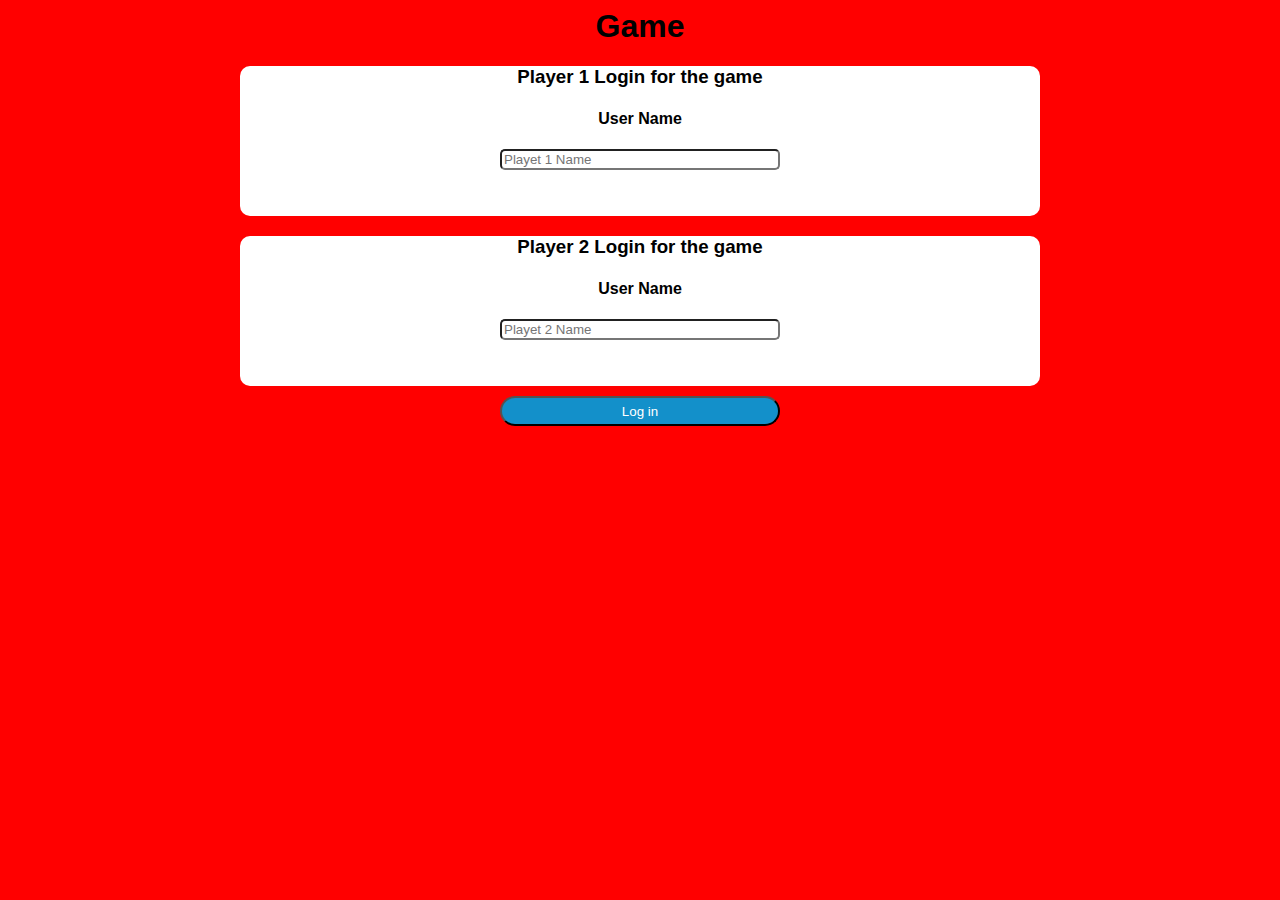
<file: index.html>
<html lang="en">
<head>
    <title>Math Quiz</title>
    <link rel="stylesheet" href="style.css">
</head>
<body>
    <center>
    <h1>Game</h1>
<div id="div1">
    <h3>Player 1 Login for the game</h3>
    <h4>User Name</h4>
    <input type="text" placeholder="Playet 1 Name" id="player1">
</div>
<div id="div2">
    <h3>Player 2 Login for the game</h3>
    <h4>User Name</h4>
    <input type="text" placeholder="Playet 2 Name" id="player2">
</div>
</center>
<button onclick="save()">Log in</button>
<script src="script.js"></script>
</body>
</html>
</file>
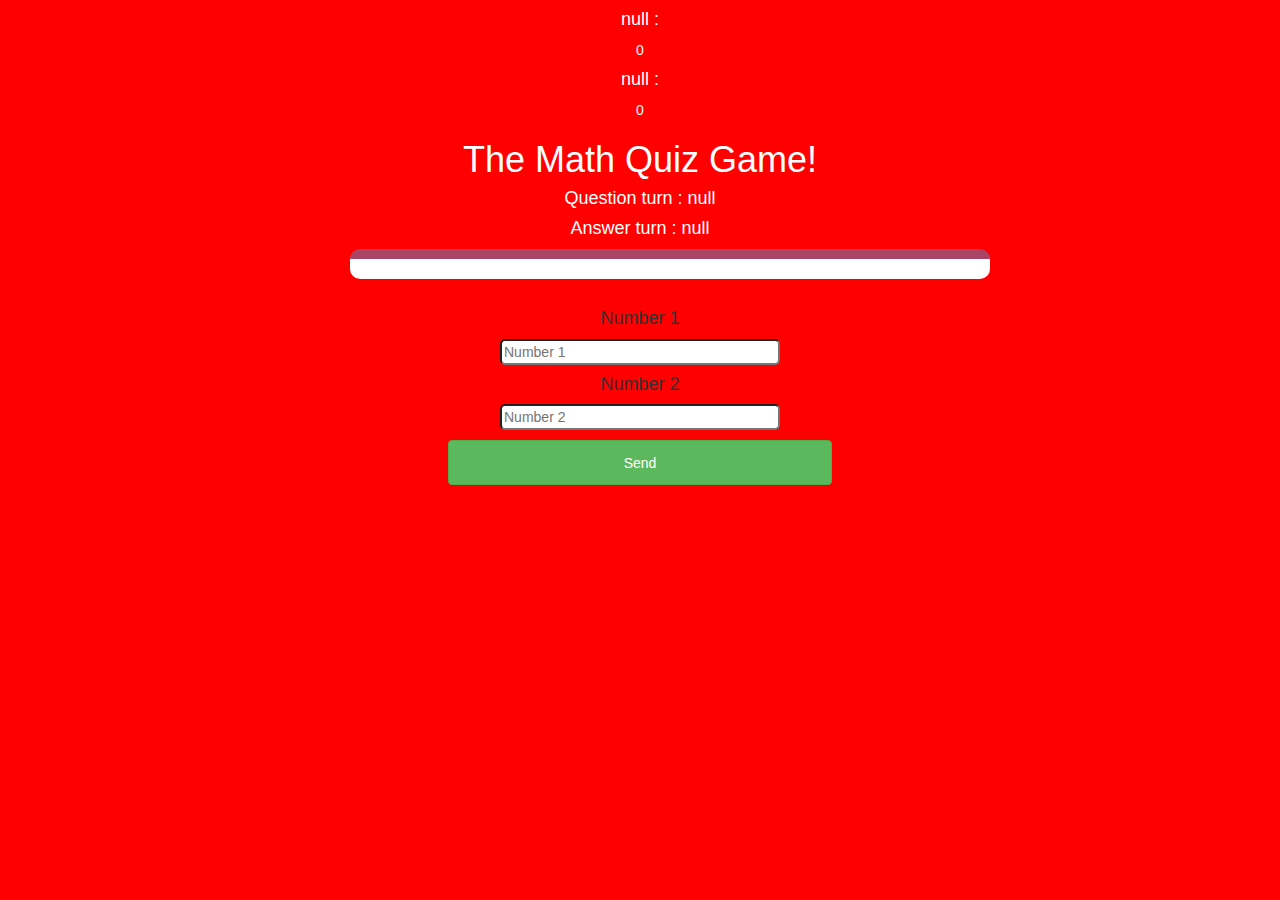
<file: game.html>
<html lang="en">
<head>
    <title>Math Quiz</title>
    <link rel="stylesheet" href="style.css">
    <link rel="stylesheet" href="https://maxcdn.bootstrapcdn.com/bootstrap/3.4.0/css/bootstrap.min.css">
    <script src="https://ajax.googleapis.com/ajax/libs/jquery/3.4.1/jquery.min.js"></script>
    <script src="https://maxcdn.bootstrapcdn.com/bootstrap/3.4.0/js/bootstrap.min.js"></script>
</head>
<body style="background-color: red;">
    <h4 id="player1_name" style="color: white;"></h4><span style="color: white;" id="score1_display"></span>
    <h4 style="color: white;" id="player2_name"></h4><span style="color: white;" id="score2_display"></span>
    <div>
        <h1 style="color: white;">The Math Quiz Game!</h1>
        <h4 id="question_turn" style="color: white;"></h3>
        <h4 id="answer_turn" style="color: white;"></h3>
        <div id="output" class="col-lg-6 col-sm-8 col-xs-11"></div>
        <br>
        <h4>Number 1</h4>
        <input type="text" placeholder="Number 1" id="number_1">
        <h4>Number 2</h4>
        <input type="text" placeholder="Number 2" id="number_2">
        <br>
        <button style="margin-top: 10px; width: 30%; height: 5%;" class="btn btn-success" onclick="send()">Send</button>
    </div>
    <script src="game.js"></script>
    </body>
    </div>
</body>
</html>
</file>
<file: style.css>
body{
    text-align: center;
    background-color: red;
    font-family: Arial;
}
#div1{
    text-align: center;
    background-color: white;
    border-radius: 10px;
    width: 800px;
    height: 150px;
}
#div2{
    text-align: center;
    background-color: white;
    border-radius: 10px;
    width: 800px;
    height: 150px;
}
h3{
    margin-top: 20px;
}
input{
    width: 280px;
    border-radius: 5px;
}
button{
    width: 280px;
    height: 30px;
    border-radius: 100px;
    margin-top: 10px;
    background-color: rgb(19, 144, 202);
    color: white;
}
#output{
    background: white;
    border-radius: 10px;
    border-top: 10px solid #AA4465;
    padding: 10px;
    float: none;
    text-align: left;
    margin-left: 350px;
}
#input_answer{
    margin-bottom: 10px;
}
</file>
